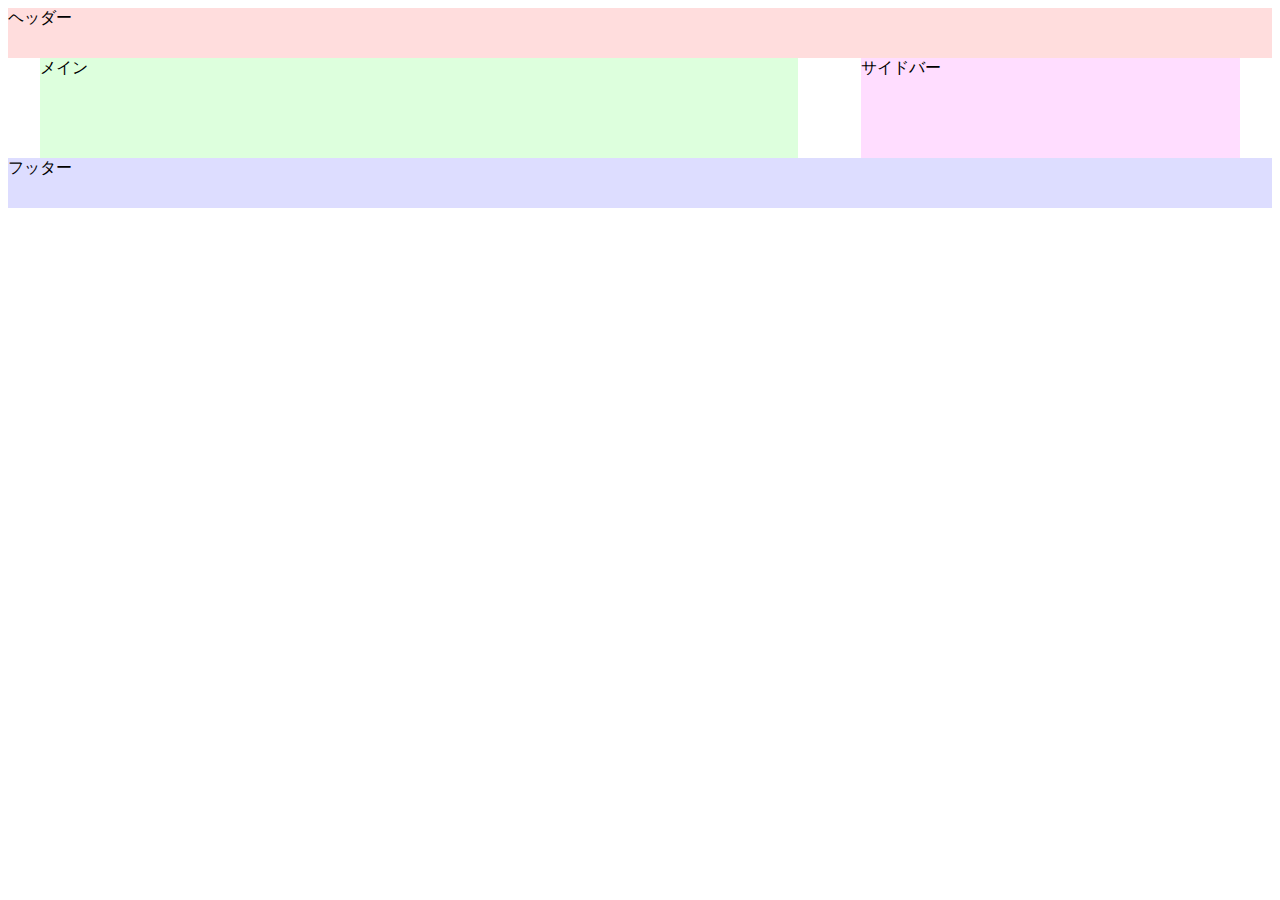
<file: techacademy_web/08_wrapper.html>
<!DOCTYPE HTML>
<html lang="ja">
    <head>
    <meta charset="UTF-8">
    <title>HTML/CSS</title>
    <link rel="stylesheet" href="style.01.css"/>
    </head>
    <body>
        <header>
        ヘッダー
        </header>
        <div id="wrapper">
        <div id="main">
        メイン
        </div>
        <aside>
        サイドバー
        </aside>
        </div>
        <footer>
        フッター
        </footer>
        </body>
   </html>
</file>
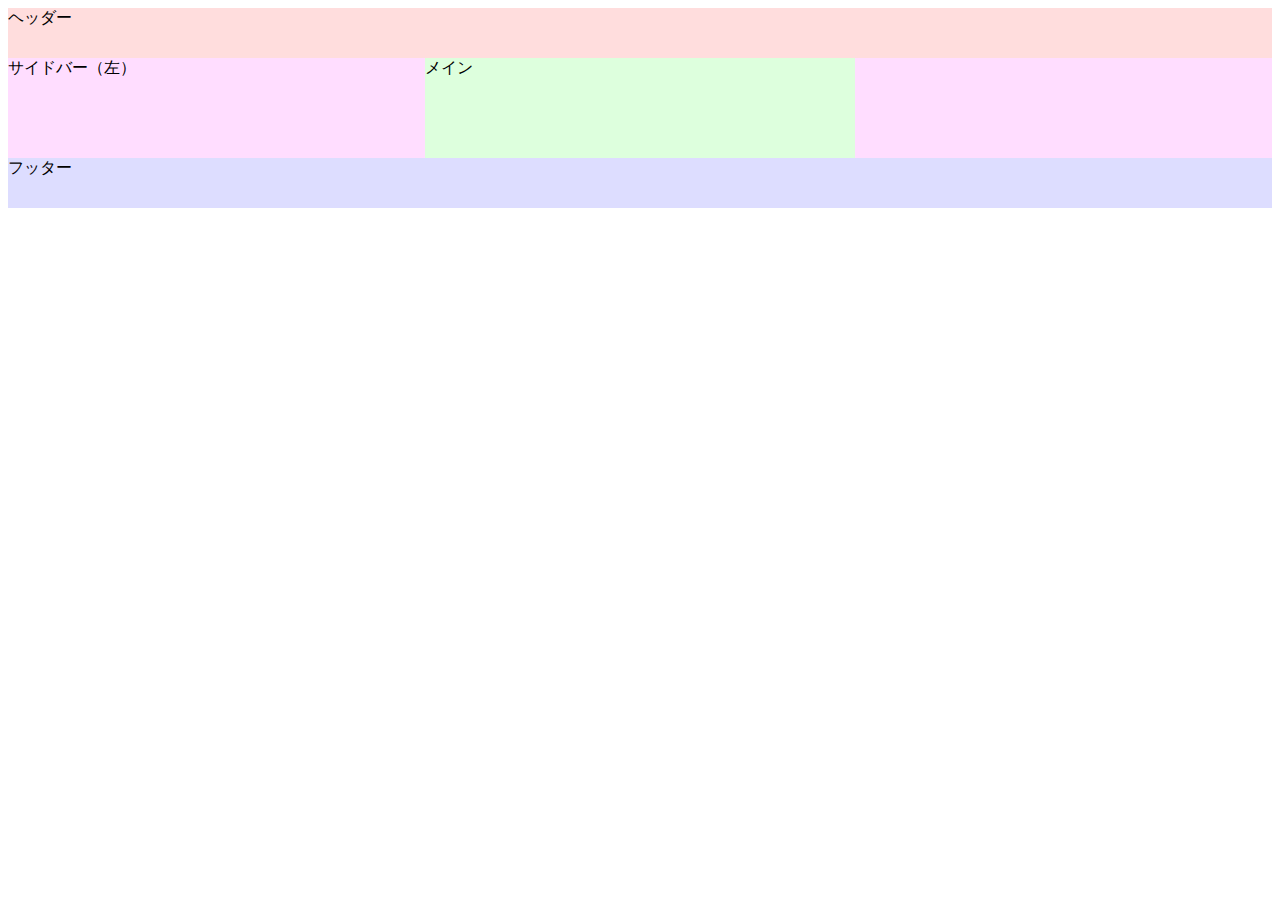
<file: techacademy_web/09_layout.html>
<!DOCTYPE html>
<html lang="ja">
    <head>
        <meta charset="UTF-8">
            <title>HTML/CSS</title>
            <link rel="stylesheet" href="style.02.css"/>
            </head>
            <body>
                <header>
                    ヘッダー
                </header>
                <div id="wrapper">
                    <aside class="right">
                        サイドバー（左）
                    　</aside>
                    <div id="main">
                        メイン
                     </div>
                    <aside class="right">
                    
                  </aside>

                   </div>
                   <footer>
                   フッター
                  　</footer>
                  </body>
           </html>
</file>
<file: techacademy_web/style.01.css>
header{
	height:50px;
	background-color:#fdd;
}
#wrapper{
	height:100px;
	display:flex;
	justify-content:space-around;
}
#main{
	width:60%;
	background-color:#dfd;
}
aside{
	width:30%;
	background-color:#fdf;
}
footer{
	height:50px;
	background-color:#ddf;
}
</file>
<file: techacademy_web/style.02.css>
header{
	height:50px;
	background-color:#fdd;
}
#wrapper{
	height:100px;
	display:flex;
	justify-content:space-between;
}
#main{
	width:34%;
	background-color:#dfd;
}
aside{
	width:33%;
	background-color:#fdf;
}
footer{
	height:50px;
	background-color:#ddf;
}
</file>
